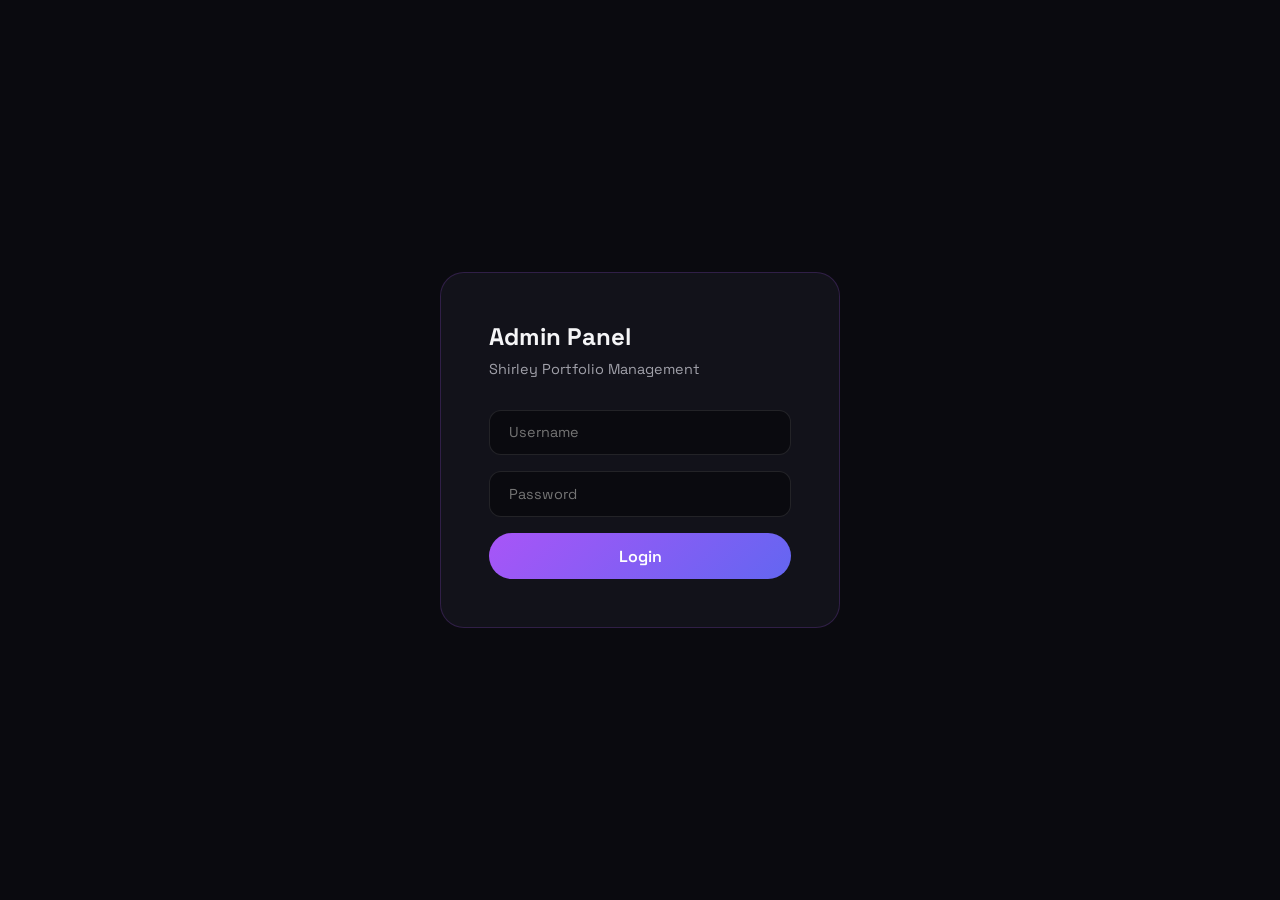
<file: admin.html>
<!DOCTYPE html>
<html lang="en">
<head>
  <meta charset="UTF-8">
  <meta name="viewport" content="width=device-width, initial-scale=1.0">
  <title>Admin Panel — Shirley Portfolio</title>
  <link href="https://fonts.googleapis.com/css2?family=Space+Grotesk:wght@400;500;600;700&display=swap" rel="stylesheet">
  <style>
    * { margin: 0; padding: 0; box-sizing: border-box; }
    body { font-family: 'Space Grotesk', sans-serif; background: #0a0a0f; color: #f5f5f7; min-height: 100vh; }

    /* Login */
    .login-screen { display: flex; align-items: center; justify-content: center; min-height: 100vh; }
    .login-box { background: #12121a; padding: 3rem; border-radius: 1.5rem; border: 1px solid rgba(168,85,247,0.2); width: 100%; max-width: 400px; }
    .login-box h1 { font-size: 1.5rem; margin-bottom: 0.5rem; }
    .login-box p { color: #a1a1aa; font-size: 0.9rem; margin-bottom: 2rem; }
    .login-box input { width: 100%; padding: 0.8rem 1.2rem; background: #0a0a0f; border: 1px solid rgba(255,255,255,0.1); border-radius: 0.75rem; color: #f5f5f7; font-family: inherit; font-size: 0.9rem; margin-bottom: 1rem; outline: none; }
    .login-box input:focus { border-color: #a855f7; }
    .login-box button { width: 100%; padding: 0.8rem; background: linear-gradient(135deg, #a855f7, #6366f1); color: white; border: none; border-radius: 100px; font-family: inherit; font-size: 1rem; font-weight: 600; cursor: pointer; }
    .login-error { color: #f5576c; font-size: 0.85rem; margin-top: 0.5rem; display: none; }

    /* Dashboard */
    .dashboard { display: none; }
    .sidebar { position: fixed; top: 0; left: 0; bottom: 0; width: 240px; background: #12121a; border-right: 1px solid rgba(255,255,255,0.05); padding: 2rem 0; overflow-y: auto; }
    .sidebar-logo { font-size: 1.5rem; font-weight: 700; padding: 0 1.5rem; margin-bottom: 2rem; color: #a855f7; }
    .sidebar a { display: block; padding: 0.75rem 1.5rem; color: #a1a1aa; text-decoration: none; font-size: 0.9rem; transition: 0.2s; border-left: 3px solid transparent; }
    .sidebar a:hover, .sidebar a.active { color: #f5f5f7; background: rgba(168,85,247,0.05); border-left-color: #a855f7; }
    .sidebar .logout { position: absolute; bottom: 2rem; left: 0; right: 0; padding: 0.75rem 1.5rem; color: #f5576c; }

    .main { margin-left: 240px; padding: 2rem 3rem; }
    .main h2 { font-size: 1.8rem; margin-bottom: 0.5rem; }
    .main .subtitle { color: #a1a1aa; margin-bottom: 2rem; font-size: 0.9rem; }

    /* Cards & Forms */
    .card { background: #12121a; border: 1px solid rgba(255,255,255,0.05); border-radius: 1rem; padding: 1.5rem; margin-bottom: 1rem; }
    .card-header { display: flex; justify-content: space-between; align-items: center; margin-bottom: 1rem; }
    .card-header h3 { font-size: 1rem; }
    .card-actions { display: flex; gap: 0.5rem; }
    .card-actions button { padding: 0.4rem 0.8rem; border: none; border-radius: 0.5rem; font-family: inherit; font-size: 0.8rem; cursor: pointer; }
    .btn-edit { background: rgba(168,85,247,0.15); color: #a855f7; }
    .btn-delete { background: rgba(245,87,108,0.15); color: #f5576c; }
    .btn-save { background: linear-gradient(135deg, #a855f7, #6366f1); color: white; padding: 0.6rem 1.5rem; border: none; border-radius: 100px; font-family: inherit; font-size: 0.9rem; cursor: pointer; margin-top: 1rem; }
    .btn-add { background: rgba(168,85,247,0.1); border: 1px dashed rgba(168,85,247,0.4); color: #a855f7; padding: 1rem; border-radius: 1rem; width: 100%; font-family: inherit; font-size: 0.9rem; cursor: pointer; margin-bottom: 1rem; }

    .form-group { margin-bottom: 1rem; }
    .form-group label { display: block; font-size: 0.8rem; color: #a1a1aa; margin-bottom: 0.4rem; text-transform: uppercase; letter-spacing: 0.05em; }
    .form-group input, .form-group textarea, .form-group select { width: 100%; padding: 0.7rem 1rem; background: #0a0a0f; border: 1px solid rgba(255,255,255,0.08); border-radius: 0.75rem; color: #f5f5f7; font-family: inherit; font-size: 0.9rem; outline: none; }
    .form-group input:focus, .form-group textarea:focus { border-color: #a855f7; }
    .form-group textarea { resize: vertical; min-height: 80px; }
    .form-row { display: grid; grid-template-columns: 1fr 1fr; gap: 1rem; }

    .toast { position: fixed; bottom: 2rem; right: 2rem; background: #a855f7; color: white; padding: 1rem 1.5rem; border-radius: 0.75rem; font-size: 0.9rem; display: none; z-index: 999; animation: fadeIn 0.3s; }
    @keyframes fadeIn { from { opacity: 0; transform: translateY(10px); } to { opacity: 1; transform: translateY(0); } }

    .section-panel { display: none; }
    .section-panel.active { display: block; }

    @media (max-width: 768px) {
      .sidebar { width: 100%; position: relative; border-right: none; border-bottom: 1px solid rgba(255,255,255,0.05); padding: 1rem; display: flex; gap: 0.5rem; overflow-x: auto; }
      .sidebar a { white-space: nowrap; border-left: none; border-bottom: 2px solid transparent; padding: 0.5rem 1rem; }
      .sidebar a.active { border-bottom-color: #a855f7; }
      .sidebar-logo { display: none; }
      .sidebar .logout { position: static; }
      .main { margin-left: 0; padding: 1.5rem; }
      .form-row { grid-template-columns: 1fr; }
    }
  </style>
</head>
<body>
  <!-- Login Screen -->
  <div class="login-screen" id="loginScreen">
    <div class="login-box">
      <h1>Admin Panel</h1>
      <p>Shirley Portfolio Management</p>
      <input type="text" id="loginUser" placeholder="Username">
      <input type="password" id="loginPass" placeholder="Password">
      <button onclick="login()">Login</button>
      <p class="login-error" id="loginError">Invalid credentials</p>
    </div>
  </div>

  <!-- Dashboard -->
  <div class="dashboard" id="dashboard">
    <nav class="sidebar">
      <div class="sidebar-logo">S. Admin</div>
      <a href="#" data-section="hero" class="active">Hero</a>
      <a href="#" data-section="stats">Stats</a>
      <a href="#" data-section="method">Method</a>
      <a href="#" data-section="speaking">Speaking</a>
      <a href="#" data-section="testimonials">Testimonials</a>
      <a href="#" data-section="certifications">Certifications</a>
      <a href="#" data-section="gallery">Gallery</a>
      <a href="#" data-section="industries">Industries</a>
      <a href="#" data-section="blog">Blog</a>
      <a href="#" data-section="leads">Leads</a>
      <a href="#" data-section="contact">Contact</a>
      <a href="#" data-section="settings">Settings</a>
      <a href="#" class="logout" onclick="logout()">← Logout</a>
    </nav>

    <div class="main">
      <!-- Hero Section -->
      <div class="section-panel active" id="panel-hero">
        <h2>Hero Section</h2>
        <p class="subtitle">Main landing area content</p>
        <div class="card">
          <div class="form-row">
            <div class="form-group"><label>Badge 1</label><input id="hero-badge_1"></div>
            <div class="form-group"><label>Badge 2</label><input id="hero-badge_2"></div>
          </div>
          <div class="form-group"><label>Tagline</label><input id="hero-tagline"></div>
          <div class="form-row">
            <div class="form-group"><label>Title Line 1</label><input id="hero-title_line_1"></div>
            <div class="form-group"><label>Title Line 2 (gradient)</label><input id="hero-title_line_2"></div>
          </div>
          <div class="form-group"><label>Description</label><textarea id="hero-description" rows="4"></textarea></div>
          <div class="form-row">
            <div class="form-group"><label>CTA Button Text</label><input id="hero-cta_text"></div>
            <div class="form-group"><label>Secondary CTA Text</label><input id="hero-cta_secondary_text"></div>
          </div>
          <button class="btn-save" onclick="saveHero()">Save Changes</button>
        </div>
      </div>

      <!-- Stats Section -->
      <div class="section-panel" id="panel-stats">
        <h2>Stats</h2>
        <p class="subtitle">Numbers that impress</p>
        <button class="btn-add" onclick="addStat()">+ Add Stat</button>
        <div id="stats-list"></div>
      </div>

      <!-- Method Section -->
      <div class="section-panel" id="panel-method">
        <h2>The Shirley Method</h2>
        <p class="subtitle">Your 4-step process</p>
        <button class="btn-add" onclick="addMethod()">+ Add Step</button>
        <div id="method-list"></div>
      </div>

      <!-- Speaking Section -->
      <div class="section-panel" id="panel-speaking">
        <h2>Speaking Events</h2>
        <p class="subtitle">Talks and appearances</p>
        <button class="btn-add" onclick="addSpeaking()">+ Add Event</button>
        <div id="speaking-list"></div>
      </div>

      <!-- Testimonials Section -->
      <div class="section-panel" id="panel-testimonials">
        <h2>Testimonials</h2>
        <p class="subtitle">Client feedback</p>
        <button class="btn-add" onclick="addTestimonial()">+ Add Testimonial</button>
        <div id="testimonials-list"></div>
      </div>

      <!-- Certifications Section -->
      <div class="section-panel" id="panel-certifications">
        <h2>Certifications</h2>
        <p class="subtitle">Credentials and badges</p>
        <button class="btn-add" onclick="addCert()">+ Add Certification</button>
        <div id="certifications-list"></div>
      </div>

      <!-- Gallery Section -->
      <div class="section-panel" id="panel-gallery">
        <h2>Gallery</h2>
        <p class="subtitle">Event photos and visuals</p>
        <button class="btn-add" onclick="addGallery()">+ Add Gallery Item</button>
        <div id="gallery-list"></div>
      </div>

      <!-- Industries Section -->
      <div class="section-panel" id="panel-industries">
        <h2>Industries</h2>
        <p class="subtitle">Sectors you serve</p>
        <button class="btn-add" onclick="addIndustry()">+ Add Industry</button>
        <div id="industries-list"></div>
      </div>

      <!-- Contact Section -->
      <div class="section-panel" id="panel-contact">
        <h2>Contact Info</h2>
        <p class="subtitle">How people reach you</p>
        <div class="card">
          <div class="form-group"><label>Email</label><input id="contact-email"></div>
          <div class="form-group"><label>Phone</label><input id="contact-phone"></div>
          <div class="form-group"><label>LinkedIn URL</label><input id="contact-linkedin_url"></div>
          <div class="form-group"><label>WhatsApp Number (without +)</label><input id="contact-whatsapp_number"></div>
          <button class="btn-save" onclick="saveContact()">Save Changes</button>
        </div>
      </div>

      <!-- Blog Section -->
      <div class="section-panel" id="panel-blog">
        <h2>Blog Posts</h2>
        <p class="subtitle">Write and publish articles for SEO</p>
        <button class="btn-add" onclick="addBlogPost()">+ New Post</button>
        <div id="blog-list"></div>
      </div>

      <!-- Leads Section -->
      <div class="section-panel" id="panel-leads">
        <h2>Leads Dashboard</h2>
        <p class="subtitle">Form submissions from your website</p>
        <div style="display:flex;gap:1rem;margin-bottom:2rem;flex-wrap:wrap;">
          <div class="card" style="flex:1;min-width:150px;text-align:center;">
            <div style="font-size:2rem;font-weight:800;color:#a855f7;" id="leads-total">0</div>
            <div style="font-size:0.8rem;color:#a1a1aa;">Total Leads</div>
          </div>
          <div class="card" style="flex:1;min-width:150px;text-align:center;">
            <div style="font-size:2rem;font-weight:800;color:#25D366;" id="leads-new">0</div>
            <div style="font-size:0.8rem;color:#a1a1aa;">New</div>
          </div>
          <div class="card" style="flex:1;min-width:150px;text-align:center;">
            <div style="font-size:2rem;font-weight:800;color:#f5af19;" id="leads-contacted">0</div>
            <div style="font-size:0.8rem;color:#a1a1aa;">Contacted</div>
          </div>
        </div>
        <div id="leads-list"></div>
      </div>

      <!-- Settings Section -->
      <div class="section-panel" id="panel-settings">
        <h2>Site Settings</h2>
        <p class="subtitle">Integrations and configuration</p>
        <div class="card">
          <div class="form-group">
            <label>Calendly URL (embed link)</label>
            <input id="settings-calendly_url" placeholder="https://calendly.com/your-name/30min">
          </div>
          <div class="form-group">
            <label>Google Analytics Measurement ID</label>
            <input id="settings-ga_id" placeholder="G-XXXXXXXXXX">
          </div>
          <div class="form-group">
            <label>Upload Profile Image</label>
            <input type="file" id="profile-upload" accept="image/*" style="padding:0.5rem;">
            <p style="font-size:0.75rem;color:#a1a1aa;margin-top:0.5rem;">Replaces the hero profile photo</p>
          </div>
          <button class="btn-save" onclick="saveSettings()">Save Settings</button>
        </div>
        <div class="card" style="margin-top:1rem;">
          <h3 style="margin-bottom:1rem;">Upload Gallery Image</h3>
          <div class="form-group">
            <label>Choose Image</label>
            <input type="file" id="gallery-upload" accept="image/*" style="padding:0.5rem;">
          </div>
          <button class="btn-save" onclick="uploadGalleryImage()">Upload & Get URL</button>
          <p id="gallery-upload-url" style="font-size:0.85rem;color:#25D366;margin-top:0.75rem;word-break:break-all;"></p>
        </div>
      </div>
    </div>
  </div>

  <div class="toast" id="toast"></div>

  <script src="assets/js/config.js"></script>
  <script>
    const headers = { 'apikey': SUPABASE_KEY, 'Authorization': `Bearer ${SUPABASE_KEY}`, 'Content-Type': 'application/json', 'Prefer': 'return=representation' };

    async function api(table, method = 'GET', body = null, query = '') {
      const url = `${SUPABASE_URL}/rest/v1/${table}${query}`;
      assertSupabaseURL(url);
      const opts = { method, headers };
      if (body) opts.body = JSON.stringify(body);
      const res = await fetch(url, opts);
      return res.json();
    }

    function toast(msg) {
      const t = document.getElementById('toast');
      t.textContent = msg;
      t.style.display = 'block';
      setTimeout(() => t.style.display = 'none', 3000);
    }

    // Auth
    async function login() {
      const user = document.getElementById('loginUser').value.trim();
      const pass = document.getElementById('loginPass').value;
      if (!user || !pass) {
        document.getElementById('loginError').style.display = 'block';
        return;
      }
      // Send credentials in POST body, not URL query string
      const res = await fetch(`${SUPABASE_URL}/rest/v1/rpc/verify_admin`, {
        method: 'POST',
        headers: { 'apikey': SUPABASE_KEY, 'Content-Type': 'application/json' },
        body: JSON.stringify({ p_username: user, p_password: pass })
      });
      const data = await res.json();
      if (data === true) {
        sessionStorage.setItem('admin', 'true');
        showDashboard();
      } else {
        document.getElementById('loginError').style.display = 'block';
      }
    }

    function logout() {
      sessionStorage.removeItem('admin');
      location.reload();
    }

    function showDashboard() {
      document.getElementById('loginScreen').style.display = 'none';
      document.getElementById('dashboard').style.display = 'flex';
      loadAll();
    }

    if (sessionStorage.getItem('admin')) showDashboard();

    // Navigation
    document.querySelectorAll('.sidebar a[data-section]').forEach(a => {
      a.addEventListener('click', (e) => {
        e.preventDefault();
        document.querySelectorAll('.sidebar a').forEach(x => x.classList.remove('active'));
        a.classList.add('active');
        document.querySelectorAll('.section-panel').forEach(p => p.classList.remove('active'));
        document.getElementById(`panel-${a.dataset.section}`).classList.add('active');
      });
    });



    // HERO
    async function loadHero() {
      const data = await api('hero');
      if (data[0]) {
        Object.keys(data[0]).forEach(k => {
          const el = document.getElementById(`hero-${k}`);
          if (el) el.value = data[0][k] || '';
        });
      }
    }
    async function saveHero() {
      const data = await api('hero');
      const id = data[0]?.id;
      const body = {};
      ['badge_1','badge_2','tagline','title_line_1','title_line_2','description','cta_text','cta_secondary_text'].forEach(k => {
        body[k] = document.getElementById(`hero-${k}`).value;
      });
      await api('hero', 'PATCH', body, `?id=eq.${id}`);
      toast('Hero saved!');
    }

    // CONTACT
    async function loadContact() {
      const data = await api('contact_info');
      if (data[0]) {
        ['email','phone','linkedin_url','whatsapp_number'].forEach(k => {
          const el = document.getElementById(`contact-${k}`);
          if (el) el.value = data[0][k] || '';
        });
      }
    }
    async function saveContact() {
      const data = await api('contact_info');
      const id = data[0]?.id;
      const body = {};
      ['email','phone','linkedin_url','whatsapp_number'].forEach(k => {
        body[k] = document.getElementById(`contact-${k}`).value;
      });
      await api('contact_info', 'PATCH', body, `?id=eq.${id}`);
      toast('Contact saved!');
    }

    // GENERIC LIST CRUD
    function renderList(containerId, items, fields, table) {
      const container = document.getElementById(containerId);
      container.innerHTML = items.sort((a,b) => a.sort_order - b.sort_order).map(item => `
        <div class="card" id="card-${item.id}">
          <div class="card-header">
            <h3>${item[fields[0].key] || 'Item'}</h3>
            <div class="card-actions">
              <button class="btn-edit" onclick="toggleEdit('${item.id}', '${table}', ${JSON.stringify(fields).replace(/"/g, '&quot;')})">Edit</button>
              <button class="btn-delete" onclick="deleteItem('${table}', '${item.id}', '${containerId}')">Delete</button>
            </div>
          </div>
          <div id="edit-${item.id}" style="display:none">
            ${fields.map(f => `
              <div class="form-group">
                <label>${f.label}</label>
                ${f.type === 'textarea' ? `<textarea id="field-${item.id}-${f.key}">${item[f.key] || ''}</textarea>` : `<input id="field-${item.id}-${f.key}" value="${(item[f.key] || '').toString().replace(/"/g, '&quot;')}">`}
              </div>
            `).join('')}
            <button class="btn-save" onclick="saveItem('${table}', '${item.id}', ${JSON.stringify(fields).replace(/"/g, '&quot;')}, '${containerId}')">Save</button>
          </div>
        </div>
      `).join('');
    }

    function toggleEdit(id) {
      const el = document.getElementById(`edit-${id}`);
      el.style.display = el.style.display === 'none' ? 'block' : 'none';
    }

    async function saveItem(table, id, fields, containerId) {
      const body = {};
      fields.forEach(f => {
        const val = document.getElementById(`field-${id}-${f.key}`).value;
        body[f.key] = f.type === 'number' ? parseInt(val) : val;
      });
      await api(table, 'PATCH', body, `?id=eq.${id}`);
      toast('Saved!');
      reloadSection(table, containerId, fields);
    }

    async function deleteItem(table, id, containerId) {
      if (!confirm('Delete this item?')) return;
      const delUrl = `${SUPABASE_URL}/rest/v1/${table}?id=eq.${id}`;
      assertSupabaseURL(delUrl);
      await fetch(delUrl, { method: 'DELETE', headers });
      document.getElementById(`card-${id}`)?.remove();
      toast('Deleted!');
    }

    async function addItem(table, defaults, containerId, fields) {
      await api(table, 'POST', defaults);
      toast('Added!');
      reloadSection(table, containerId, fields);
    }

    async function reloadSection(table, containerId, fields) {
      const data = await api(table, 'GET', null, '?order=sort_order');
      renderList(containerId, data, fields, table);
    }

    // STATS
    const statFields = [{key:'number',label:'Number',type:'number'},{key:'suffix',label:'Suffix (+, ×, etc)'},{key:'label',label:'Label'},{key:'sort_order',label:'Order',type:'number'}];
    async function loadStats() { const d = await api('stats','GET',null,'?order=sort_order'); renderList('stats-list', d, statFields, 'stats'); }
    function addStat() { addItem('stats', {number:0,suffix:'+',label:'New Stat',sort_order:99}, 'stats-list', statFields); }

    // METHOD
    const methodFields = [{key:'title',label:'Title'},{key:'description',label:'Description',type:'textarea'},{key:'sort_order',label:'Order',type:'number'}];
    async function loadMethod() { const d = await api('method_steps','GET',null,'?order=sort_order'); renderList('method-list', d, methodFields, 'method_steps'); }
    function addMethod() { addItem('method_steps', {title:'New Step',description:'Description here',sort_order:99}, 'method-list', methodFields); }

    // SPEAKING
    const speakingFields = [{key:'badge',label:'Badge (e.g. Chief Guest)'},{key:'title',label:'Event Title'},{key:'description',label:'Description',type:'textarea'},{key:'sort_order',label:'Order',type:'number'}];
    async function loadSpeaking() { const d = await api('speaking','GET',null,'?order=sort_order'); renderList('speaking-list', d, speakingFields, 'speaking'); }
    function addSpeaking() { addItem('speaking', {badge:'Speaker',title:'New Event',description:'Details',sort_order:99}, 'speaking-list', speakingFields); }

    // TESTIMONIALS
    const testimonialFields = [{key:'author_name',label:'Name'},{key:'author_role',label:'Role'},{key:'quote',label:'Quote',type:'textarea'},{key:'rating',label:'Rating (1-5)',type:'number'},{key:'sort_order',label:'Order',type:'number'}];
    async function loadTestimonials() { const d = await api('testimonials','GET',null,'?order=sort_order'); renderList('testimonials-list', d, testimonialFields, 'testimonials'); }
    function addTestimonial() { addItem('testimonials', {author_name:'Name',author_role:'Role',quote:'Quote here',rating:5,sort_order:99}, 'testimonials-list', testimonialFields); }

    // CERTIFICATIONS
    const certFields = [{key:'name',label:'Certification Name'},{key:'sort_order',label:'Order',type:'number'}];
    async function loadCerts() { const d = await api('certifications','GET',null,'?order=sort_order'); renderList('certifications-list', d, certFields, 'certifications'); }
    function addCert() { addItem('certifications', {name:'New Certification',sort_order:99}, 'certifications-list', certFields); }

    // GALLERY
    const galleryFields = [{key:'title',label:'Title'},{key:'gradient',label:'Gradient CSS'},{key:'image_url',label:'Image URL (optional)'},{key:'grid_class',label:'Grid Class (tall/wide/empty)'},{key:'sort_order',label:'Order',type:'number'}];
    async function loadGallery() { const d = await api('gallery','GET',null,'?order=sort_order'); renderList('gallery-list', d, galleryFields, 'gallery'); }
    function addGallery() { addItem('gallery', {title:'New Item',gradient:'linear-gradient(135deg, #667eea, #764ba2)',grid_class:'',sort_order:99}, 'gallery-list', galleryFields); }

    // INDUSTRIES
    const industryFields = [{key:'name',label:'Industry Name'},{key:'sort_order',label:'Order',type:'number'}];
    async function loadIndustries() { const d = await api('industries','GET',null,'?order=sort_order'); renderList('industries-list', d, industryFields, 'industries'); }
    function addIndustry() { addItem('industries', {name:'New Industry',sort_order:99}, 'industries-list', industryFields); }

    // BLOG
    async function loadBlog() {
      const posts = await api('blog_posts', 'GET', null, '?order=created_at.desc');
      const container = document.getElementById('blog-list');
      container.innerHTML = posts.map(post => `
        <div class="card" id="card-${post.id}">
          <div class="card-header">
            <h3>${post.title} ${post.published ? '<span style="color:#25D366;font-size:0.75rem;">● Published</span>' : '<span style="color:#f5af19;font-size:0.75rem;">● Draft</span>'}</h3>
            <div class="card-actions">
              <button class="btn-edit" onclick="toggleEdit('${post.id}')">Edit</button>
              <button class="btn-delete" onclick="deleteBlogPost('${post.id}')">Delete</button>
            </div>
          </div>
          <div id="edit-${post.id}" style="display:none">
            <div class="form-group"><label>Title</label><input id="field-${post.id}-title" value="${(post.title||'').replace(/"/g,'&quot;')}"></div>
            <div class="form-group"><label>Slug (URL-friendly)</label><input id="field-${post.id}-slug" value="${post.slug||''}"></div>
            <div class="form-group"><label>Excerpt</label><input id="field-${post.id}-excerpt" value="${(post.excerpt||'').replace(/"/g,'&quot;')}"></div>
            <div class="form-group"><label>Content (HTML)</label><textarea id="field-${post.id}-content" rows="10">${post.content||''}</textarea></div>
            <div class="form-row">
              <div class="form-group"><label>Cover Gradient</label><input id="field-${post.id}-cover_gradient" value="${post.cover_gradient||''}"></div>
              <div class="form-group"><label>Cover Image URL</label><input id="field-${post.id}-cover_image" value="${post.cover_image||''}"></div>
            </div>
            <div class="form-group"><label>Published</label><select id="field-${post.id}-published"><option value="true" ${post.published?'selected':''}>Yes</option><option value="false" ${!post.published?'selected':''}>No</option></select></div>
            <button class="btn-save" onclick="saveBlogPost('${post.id}')">Save Post</button>
          </div>
        </div>
      `).join('') || '<p style="color:#a1a1aa;">No posts yet.</p>';
    }

    async function addBlogPost() {
      const slug = 'new-post-' + Date.now();
      await api('blog_posts', 'POST', { title: 'New Post', slug, excerpt: '', content: '<p>Write your content here...</p>', published: false });
      toast('Post created!');
      loadBlog();
    }

    async function saveBlogPost(id) {
      const body = {
        title: document.getElementById(`field-${id}-title`).value,
        slug: document.getElementById(`field-${id}-slug`).value,
        excerpt: document.getElementById(`field-${id}-excerpt`).value,
        content: document.getElementById(`field-${id}-content`).value,
        cover_gradient: document.getElementById(`field-${id}-cover_gradient`).value,
        cover_image: document.getElementById(`field-${id}-cover_image`).value,
        published: document.getElementById(`field-${id}-published`).value === 'true',
        updated_at: new Date().toISOString()
      };
      await api('blog_posts', 'PATCH', body, `?id=eq.${id}`);
      toast('Post saved!');
      loadBlog();
    }

    async function deleteBlogPost(id) {
      if (!confirm('Delete this post?')) return;
      const delUrl = `${SUPABASE_URL}/rest/v1/blog_posts?id=eq.${id}`;
      assertSupabaseURL(delUrl);
      await fetch(delUrl, { method: 'DELETE', headers });
      toast('Deleted!');
      loadBlog();
    }

    // LEADS
    async function loadLeads() {
      const leads = await api('leads', 'GET', null, '?order=created_at.desc');
      document.getElementById('leads-total').textContent = leads.length;
      document.getElementById('leads-new').textContent = leads.filter(l => l.status === 'new').length;
      document.getElementById('leads-contacted').textContent = leads.filter(l => l.status === 'contacted').length;

      const container = document.getElementById('leads-list');
      container.innerHTML = leads.map(lead => {
        const date = new Date(lead.created_at).toLocaleDateString('en-IN', { day: 'numeric', month: 'short', hour: '2-digit', minute: '2-digit' });
        const statusColor = lead.status === 'new' ? '#25D366' : lead.status === 'contacted' ? '#f5af19' : '#a1a1aa';
        return `
          <div class="card">
            <div class="card-header">
              <h3>${lead.name} <span style="color:${statusColor};font-size:0.75rem;">● ${lead.status}</span></h3>
              <div class="card-actions">
                <button class="btn-edit" onclick="updateLeadStatus('${lead.id}','contacted')">Mark Contacted</button>
                <button class="btn-delete" onclick="updateLeadStatus('${lead.id}','closed')">Close</button>
              </div>
            </div>
            <p style="color:#a1a1aa;font-size:0.85rem;margin-bottom:0.5rem;">${lead.email} · ${date}</p>
            <p style="font-size:0.9rem;">${lead.message || 'No message'}</p>
          </div>
        `;
      }).join('') || '<p style="color:#a1a1aa;">No leads yet. They\'ll appear here when someone submits the contact form.</p>';
    }

    async function updateLeadStatus(id, status) {
      await api('leads', 'PATCH', { status }, `?id=eq.${id}`);
      toast(`Lead marked as ${status}`);
      loadLeads();
    }

    // SETTINGS
    async function loadSettings() {
      const data = await api('site_settings');
      if (data[0]) {
        document.getElementById('settings-calendly_url').value = data[0].calendly_url || '';
        document.getElementById('settings-ga_id').value = data[0].google_analytics_id || '';
      }
    }

    async function saveSettings() {
      const data = await api('site_settings');
      const id = data[0]?.id;
      const body = {
        calendly_url: document.getElementById('settings-calendly_url').value,
        google_analytics_id: document.getElementById('settings-ga_id').value
      };
      await api('site_settings', 'PATCH', body, `?id=eq.${id}`);

      // Upload profile image if selected
      const fileInput = document.getElementById('profile-upload');
      if (fileInput.files[0]) {
        await uploadImage(fileInput.files[0], 'profile.png');
      }
      toast('Settings saved!');
    }

    // IMAGE UPLOAD
    async function uploadImage(file, filename) {
      const path = `uploads/${filename}`;
      const storageUrl = `${SUPABASE_URL}/storage/v1/object/images/${path}`;
      assertSupabaseURL(storageUrl);
      await fetch(storageUrl, {
        method: 'POST',
        headers: { 'apikey': SUPABASE_KEY, 'Authorization': `Bearer ${SUPABASE_KEY}`, 'Content-Type': file.type, 'x-upsert': 'true' },
        body: file
      });
      return `${SUPABASE_URL}/storage/v1/object/public/images/${path}`;
    }

    async function uploadGalleryImage() {
      const fileInput = document.getElementById('gallery-upload');
      if (!fileInput.files[0]) { toast('Select a file first'); return; }
      const file = fileInput.files[0];
      const filename = `gallery-${Date.now()}.${file.name.split('.').pop()}`;
      const url = await uploadImage(file, filename);
      document.getElementById('gallery-upload-url').textContent = `✓ Uploaded! URL: ${url}`;
      toast('Image uploaded! Copy the URL and paste it in Gallery → Image URL');
    }

    // Update loadAll
    async function loadAll() {
      loadHero(); loadStats(); loadMethod(); loadSpeaking();
      loadTestimonials(); loadCerts(); loadGallery(); loadIndustries();
      loadContact(); loadBlog(); loadLeads(); loadSettings();
    }
  </script>
</body>
</html>
</file>
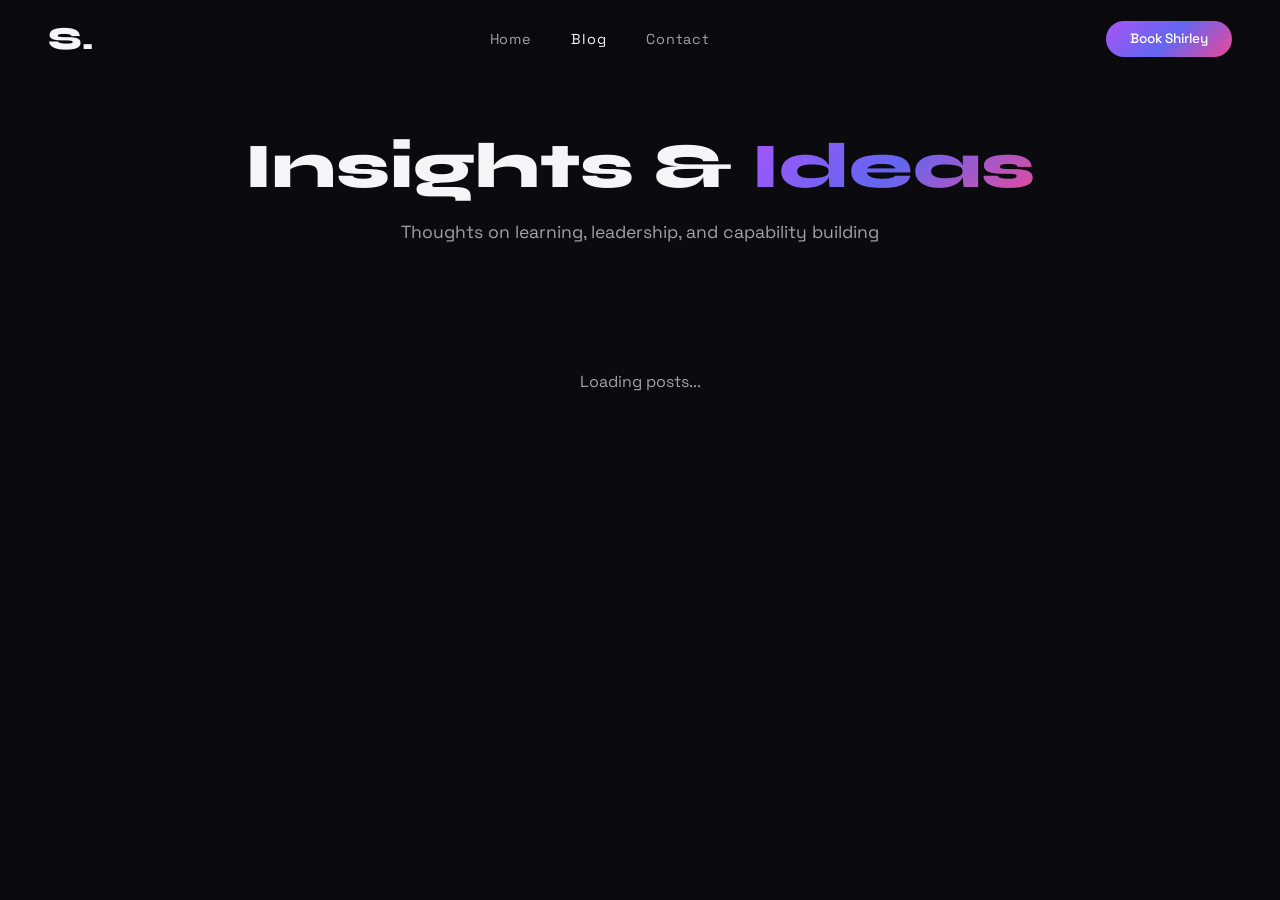
<file: blog.html>
<!DOCTYPE html>
<html lang="en">
<head>
  <meta charset="UTF-8">
  <meta name="viewport" content="width=device-width, initial-scale=1.0">
  <title>Blog — Shirley Deena</title>
  <link rel="stylesheet" href="assets/css/style.css">
  <link rel="preconnect" href="https://fonts.googleapis.com">
  <link rel="preconnect" href="https://fonts.gstatic.com" crossorigin>
  <link href="https://fonts.googleapis.com/css2?family=Space+Grotesk:wght@300;400;500;600;700&family=Syne:wght@400;500;600;700;800&display=swap" rel="stylesheet">
  <style>
    .blog-hero { padding: 8rem 2rem 4rem; text-align: center; }
    .blog-hero h1 { font-family: var(--font-display); font-size: clamp(2.5rem, 5vw, 4rem); font-weight: 800; margin-bottom: 1rem; }
    .blog-hero p { color: var(--text-secondary); font-size: 1.1rem; }
    .blog-grid { display: grid; grid-template-columns: repeat(auto-fit, minmax(340px, 1fr)); gap: 2rem; padding: 0 2rem 6rem; max-width: 1200px; margin: 0 auto; }
    .blog-card { background: var(--bg-secondary); border: 1px solid rgba(255,255,255,0.05); border-radius: var(--radius); overflow: hidden; transition: transform 0.3s, border-color 0.3s; text-decoration: none; color: inherit; }
    .blog-card:hover { transform: translateY(-5px); border-color: rgba(168,85,247,0.3); }
    .blog-card-cover { height: 180px; display: flex; align-items: flex-end; padding: 1.5rem; }
    .blog-card-body { padding: 1.5rem; }
    .blog-card-body h2 { font-family: var(--font-display); font-size: 1.3rem; font-weight: 600; margin-bottom: 0.75rem; line-height: 1.3; }
    .blog-card-body p { color: var(--text-secondary); font-size: 0.9rem; line-height: 1.6; margin-bottom: 1rem; }
    .blog-card-date { color: var(--accent); font-size: 0.8rem; }
    .blog-empty { text-align: center; padding: 4rem 2rem; color: var(--text-secondary); }
    .back-link { display: inline-block; margin-bottom: 2rem; color: var(--accent); text-decoration: none; font-size: 0.9rem; }
  </style>
</head>
<body style="cursor:auto;">
  <nav class="nav">
    <a href="index.html" class="nav-logo">S.</a>
    <div class="nav-links">
      <a href="index.html">Home</a>
      <a href="blog.html" style="color:var(--text-primary)">Blog</a>
      <a href="index.html#contact">Contact</a>
    </div>
    <a href="index.html#contact" class="nav-cta">Book Shirley</a>
  </nav>

  <section class="blog-hero">
    <h1>Insights & <span class="gradient-text">Ideas</span></h1>
    <p>Thoughts on learning, leadership, and capability building</p>
  </section>

  <div class="blog-grid" id="blogGrid">
    <div class="blog-empty">Loading posts...</div>
  </div>

  <script>
    const SUPABASE_URL = 'https://wrfbvekawdsfqtyrynad.supabase.co';
    const SUPABASE_KEY = 'eyJhbGciOiJIUzI1NiIsInR5cCI6IkpXVCJ9.eyJpc3MiOiJzdXBhYmFzZSIsInJlZiI6IndyZmJ2ZWthd2RzZnF0eXJ5bmFkIiwicm9sZSI6ImFub24iLCJpYXQiOjE3ODM3OTA3NjEsImV4cCI6MjA5OTM2Njc2MX0.D3pPMsBBb53g7z_n88g4ZHFuny6jgtJWpkXPDa0lji4';

    async function loadPosts() {
      const res = await fetch(`${SUPABASE_URL}/rest/v1/blog_posts?published=eq.true&order=created_at.desc`, {
        headers: { 'apikey': SUPABASE_KEY }
      });
      const posts = await res.json();
      const grid = document.getElementById('blogGrid');

      if (!posts.length) {
        grid.innerHTML = '<div class="blog-empty">No posts yet. Check back soon!</div>';
        return;
      }

      grid.innerHTML = posts.map(post => {
        const bg = post.cover_image ? `background:url('${post.cover_image}') center/cover` : `background:${post.cover_gradient}`;
        const date = new Date(post.created_at).toLocaleDateString('en-IN', { day: 'numeric', month: 'short', year: 'numeric' });
        return `
          <a href="post.html?slug=${post.slug}" class="blog-card">
            <div class="blog-card-cover" style="${bg}"></div>
            <div class="blog-card-body">
              <h2>${post.title}</h2>
              <p>${post.excerpt || ''}</p>
              <span class="blog-card-date">${date}</span>
            </div>
          </a>
        `;
      }).join('');
    }
    loadPosts();
  </script>
</body>
</html>
</file>
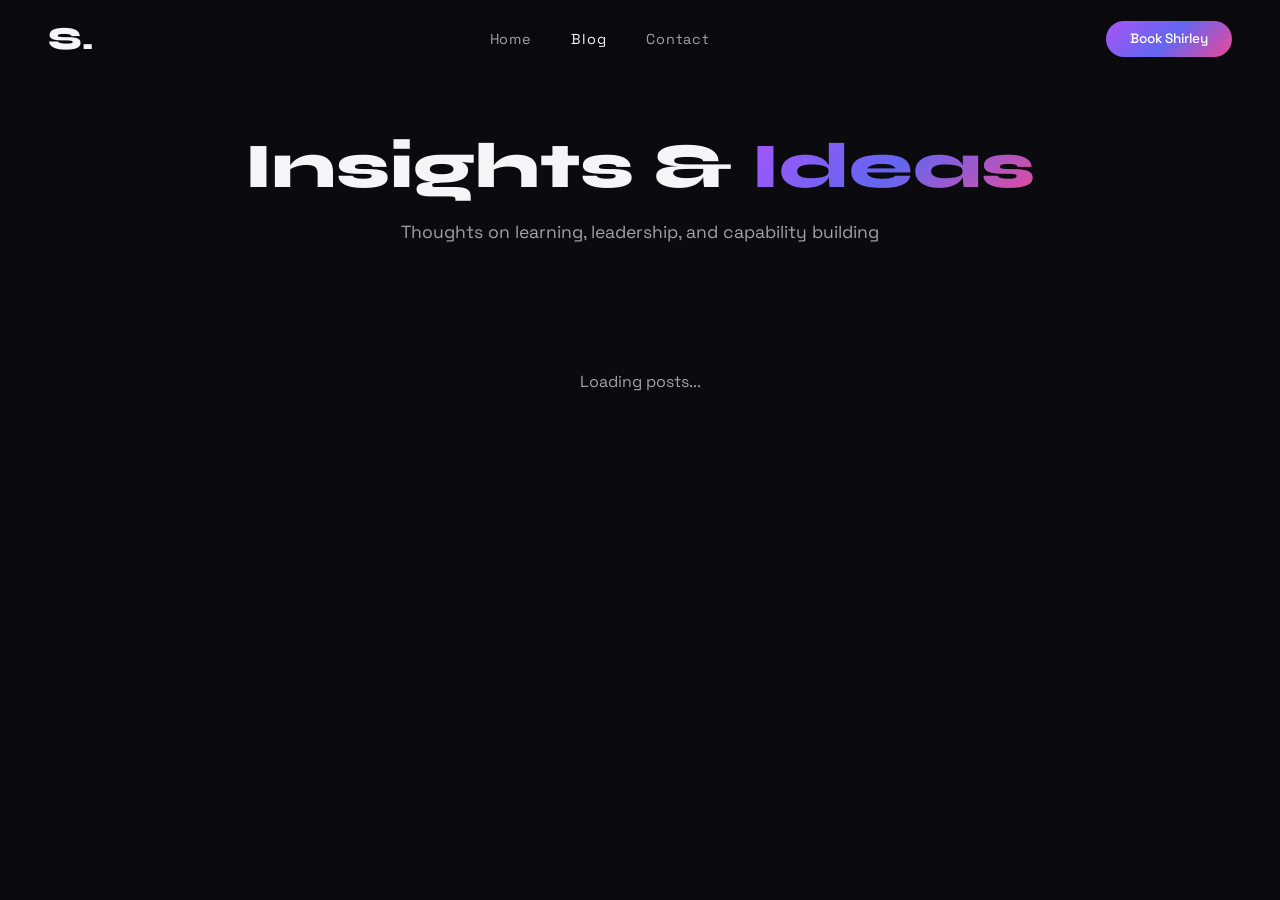
<file: post.html>
<!DOCTYPE html>
<html lang="en">
<head>
  <meta charset="UTF-8">
  <meta name="viewport" content="width=device-width, initial-scale=1.0">
  <title>Blog Post — Shirley Deena</title>
  <link rel="stylesheet" href="assets/css/style.css">
  <link rel="preconnect" href="https://fonts.googleapis.com">
  <link rel="preconnect" href="https://fonts.gstatic.com" crossorigin>
  <link href="https://fonts.googleapis.com/css2?family=Space+Grotesk:wght@300;400;500;600;700&family=Syne:wght@400;500;600;700;800&display=swap" rel="stylesheet">
  <style>
    .post-wrapper { max-width: 760px; margin: 0 auto; padding: 8rem 2rem 4rem; }
    .post-back { color: var(--accent); text-decoration: none; font-size: 0.9rem; display: inline-block; margin-bottom: 2rem; }
    .post-back:hover { text-decoration: underline; }
    .post-meta { color: var(--text-secondary); font-size: 0.85rem; margin-bottom: 1rem; }
    .post-title { font-family: var(--font-display); font-size: clamp(2rem, 4vw, 3rem); font-weight: 800; line-height: 1.2; margin-bottom: 2rem; }
    .post-cover { width: 100%; height: 300px; border-radius: var(--radius); margin-bottom: 2.5rem; }
    .post-content { color: var(--text-secondary); font-size: 1.05rem; line-height: 1.9; }
    .post-content h2 { font-family: var(--font-display); color: var(--text-primary); font-size: 1.5rem; margin: 2rem 0 1rem; }
    .post-content h3 { font-family: var(--font-display); color: var(--text-primary); font-size: 1.2rem; margin: 1.5rem 0 0.75rem; }
    .post-content p { margin-bottom: 1.2rem; }
    .post-content strong { color: var(--text-primary); }
    .post-content ul, .post-content ol { margin: 1rem 0 1.5rem 1.5rem; }
    .post-content li { margin-bottom: 0.5rem; }
    .post-content blockquote { border-left: 3px solid var(--accent); padding-left: 1.5rem; margin: 1.5rem 0; font-style: italic; color: var(--text-primary); }
  </style>
</head>
<body style="cursor:auto;">
  <nav class="nav">
    <a href="index.html" class="nav-logo">S.</a>
    <div class="nav-links">
      <a href="index.html">Home</a>
      <a href="blog.html" style="color:var(--text-primary)">Blog</a>
      <a href="index.html#contact">Contact</a>
    </div>
    <a href="index.html#contact" class="nav-cta">Book Shirley</a>
  </nav>

  <article class="post-wrapper" id="postWrapper">
    <a href="blog.html" class="post-back">← Back to Blog</a>
    <p style="color:var(--text-secondary)">Loading...</p>
  </article>

  <script>
    const SUPABASE_URL = 'https://wrfbvekawdsfqtyrynad.supabase.co';
    const SUPABASE_KEY = 'eyJhbGciOiJIUzI1NiIsInR5cCI6IkpXVCJ9.eyJpc3MiOiJzdXBhYmFzZSIsInJlZiI6IndyZmJ2ZWthd2RzZnF0eXJ5bmFkIiwicm9sZSI6ImFub24iLCJpYXQiOjE3ODM3OTA3NjEsImV4cCI6MjA5OTM2Njc2MX0.D3pPMsBBb53g7z_n88g4ZHFuny6jgtJWpkXPDa0lji4';

    async function loadPost() {
      const slug = new URLSearchParams(window.location.search).get('slug');
      if (!slug) { window.location.href = 'blog.html'; return; }

      const res = await fetch(`${SUPABASE_URL}/rest/v1/blog_posts?slug=eq.${slug}&limit=1`, {
        headers: { 'apikey': SUPABASE_KEY }
      });
      const posts = await res.json();

      if (!posts.length) {
        document.getElementById('postWrapper').innerHTML = '<a href="blog.html" class="post-back">← Back to Blog</a><h1 class="post-title">Post not found</h1>';
        return;
      }

      const post = posts[0];
      document.title = `${post.title} — Shirley Deena`;
      const date = new Date(post.created_at).toLocaleDateString('en-IN', { day: 'numeric', month: 'long', year: 'numeric' });
      const bg = post.cover_image ? `background:url('${post.cover_image}') center/cover` : `background:${post.cover_gradient}`;

      document.getElementById('postWrapper').innerHTML = `
        <a href="blog.html" class="post-back">← Back to Blog</a>
        <p class="post-meta">${date}</p>
        <h1 class="post-title">${post.title}</h1>
        <div class="post-cover" style="${bg}"></div>
        <div class="post-content">${post.content}</div>
      `;
    }
    loadPost();
  </script>
</body>
</html>
</file>
<file: assets/css/style.css>
:root {
  --bg-primary: #0a0a0f;
  --bg-secondary: #12121a;
  --bg-dark: #08080c;
  --text-primary: #f5f5f7;
  --text-secondary: #a1a1aa;
  --accent: #a855f7;
  --accent-2: #6366f1;
  --gradient: linear-gradient(135deg, #a855f7, #6366f1, #ec4899);
  --radius: 1.5rem;
  --font-display: 'Syne', sans-serif;
  --font-body: 'Space Grotesk', sans-serif;
  --nav-bg: rgba(10, 10, 15, 0.7);
  --nav-bg-scrolled: rgba(10, 10, 15, 0.95);
  --transition: 0.3s ease;
}

/* Light Mode */
body.light-mode {
  --bg-primary: #f8f8fc;
  --bg-secondary: #eeeef6;
  --bg-dark: #e4e4f0;
  --text-primary: #0a0a0f;
  --text-secondary: #52525b;
  --nav-bg: rgba(248, 248, 252, 0.7);
  --nav-bg-scrolled: rgba(248, 248, 252, 0.97);
}

* { margin: 0; padding: 0; box-sizing: border-box; }
html { scroll-behavior: smooth; }

body {
  font-family: var(--font-body);
  background: var(--bg-primary);
  color: var(--text-primary);
  overflow-x: hidden;
  cursor: none;
  transition: background var(--transition), color var(--transition);
}

/* Skip Link (Accessibility) */
.skip-link {
  position: fixed;
  top: -100%;
  left: 1rem;
  z-index: 10000;
  padding: 0.75rem 1.5rem;
  background: var(--accent);
  color: white;
  border-radius: 0 0 0.75rem 0.75rem;
  font-weight: 600;
  text-decoration: none;
  transition: top 0.2s;
}
.skip-link:focus { top: 0; }

/* Scroll Progress Bar */
.scroll-progress {
  position: fixed;
  top: 0; left: 0;
  height: 3px;
  width: 0%;
  background: var(--gradient);
  z-index: 9999;
  transition: width 0.1s linear;
}

/* Custom Cursor */
.cursor {
  width: 12px; height: 12px;
  background: var(--accent);
  border-radius: 50%;
  position: fixed;
  pointer-events: none;
  z-index: 9999;
  mix-blend-mode: difference;
  transition: transform 0.1s;
}
.cursor-follower {
  width: 40px; height: 40px;
  border: 1.5px solid var(--accent);
  border-radius: 50%;
  position: fixed;
  pointer-events: none;
  z-index: 9998;
  transition: transform 0.3s ease, width 0.3s, height 0.3s;
}

/* Navigation */
.nav {
  position: fixed;
  top: 0; left: 0; right: 0;
  padding: 1.2rem 3rem;
  display: flex;
  align-items: center;
  justify-content: space-between;
  z-index: 100;
  backdrop-filter: blur(20px);
  background: var(--nav-bg);
}
.nav-logo {
  font-family: var(--font-display);
  font-size: 2rem;
  font-weight: 800;
  color: var(--text-primary);
  text-decoration: none;
}
.nav-links { display: flex; gap: 2.5rem; }
.nav-links a {
  color: var(--text-secondary);
  text-decoration: none;
  font-size: 0.9rem;
  letter-spacing: 0.05em;
  transition: color 0.3s;
  position: relative;
}
.nav-links a::after {
  content: '';
  position: absolute;
  bottom: -4px; left: 0;
  width: 0; height: 2px;
  background: var(--gradient);
  transition: width 0.3s;
}
.nav-links a:hover { color: var(--text-primary); }
.nav-links a:hover::after { width: 100%; }

.nav-right {
  display: flex;
  align-items: center;
  gap: 1rem;
}

/* Dark Mode Toggle */
.dark-mode-toggle {
  width: 40px; height: 40px;
  border-radius: 50%;
  border: 1px solid rgba(168, 85, 247, 0.3);
  background: transparent;
  color: var(--text-secondary);
  cursor: pointer;
  display: flex;
  align-items: center;
  justify-content: center;
  transition: border-color var(--transition), background var(--transition), transform var(--transition), color var(--transition);
}
.dark-mode-toggle:hover {
  border-color: var(--accent);
  background: rgba(168, 85, 247, 0.1);
  transform: rotate(20deg);
  color: var(--accent);
}
.dark-mode-toggle .icon-sun { display: none; }
body.light-mode .dark-mode-toggle .icon-moon { display: none; }
body.light-mode .dark-mode-toggle .icon-sun { display: block; }

.nav-cta {
  padding: 0.6rem 1.5rem;
  background: var(--gradient);
  color: white;
  text-decoration: none;
  border-radius: 100px;
  font-size: 0.85rem;
  font-weight: 500;
  transition: transform 0.3s, box-shadow 0.3s;
}
.nav-cta:hover {
  transform: translateY(-2px);
  box-shadow: 0 10px 30px rgba(168, 85, 247, 0.3);
}

.nav-toggle {
  display: none;
  flex-direction: column;
  gap: 5px;
  position: relative;
  z-index: 102;
  background: none;
  border: none;
  cursor: pointer;
  padding: 5px;
  z-index: 101;
}
.nav-toggle span {
  width: 25px; height: 2px;
  background: var(--text-primary);
  transition: 0.3s;
  display: block;
}
.nav-toggle.active span:nth-child(1) {
  transform: rotate(45deg) translate(5px, 5px);
}
.nav-toggle.active span:nth-child(2) { opacity: 0; }
.nav-toggle.active span:nth-child(3) {
  transform: rotate(-45deg) translate(5px, -5px);
}

/* Mobile Menu */
.mobile-menu {
  position: fixed;
  top: 0; left: 0; right: 0; bottom: 0;
  background: var(--bg-primary);
  display: flex;
  flex-direction: column;
  align-items: center;
  justify-content: center;
  gap: 2rem;
  z-index: 101;
  opacity: 0;
  pointer-events: none;
  transition: opacity 0.4s;
}
.mobile-menu.active { opacity: 1; pointer-events: all; }
.mobile-menu a {
  font-family: var(--font-display);
  font-size: 2.5rem;
  font-weight: 700;
  color: var(--text-primary);
  text-decoration: none;
  opacity: 0;
  transform: translateY(20px);
  transition: 0.4s;
}
.mobile-menu.active a { opacity: 1; transform: translateY(0); }
.mobile-menu.active a:nth-child(1) { transition-delay: 0.05s; }
.mobile-menu.active a:nth-child(2) { transition-delay: 0.1s; }
.mobile-menu.active a:nth-child(3) { transition-delay: 0.15s; }
.mobile-menu.active a:nth-child(4) { transition-delay: 0.2s; }
.mobile-menu.active a:nth-child(5) { transition-delay: 0.25s; }
.mobile-menu.active a:nth-child(6) { transition-delay: 0.3s; }
.mobile-cta {
  font-size: 1.2rem !important;
  padding: 0.8rem 2rem;
  background: var(--gradient);
  border-radius: 100px;
  margin-top: 1rem;
}

/* Hero */
.hero {
  min-height: 100vh;
  display: flex;
  align-items: center;
  justify-content: space-between;
  padding: 8rem 5rem 4rem;
  position: relative;
  gap: 4rem;
}
.hero-content { flex: 1; max-width: 580px; min-width: 0; }
.hero-title {
  font-family: var(--font-display);
  font-size: clamp(2rem, 4vw, 3.5rem);
  font-weight: 800;
  line-height: 1.15;
  margin-bottom: 1.5rem;
  word-break: break-word;
  overflow-wrap: break-word;
}
.hero-title .line { display: block; }
.hero-title .word { display: inline-block; }
.hero-title .accent {
  background: var(--gradient);
  -webkit-background-clip: text;
  -webkit-text-fill-color: transparent;
  background-clip: text;
}
.hero-badges {
  display: flex;
  gap: 0.75rem;
  flex-wrap: wrap;
  margin-bottom: 1rem;
}
.badge {
  padding: 0.35rem 1rem;
  background: rgba(168, 85, 247, 0.1);
  border: 1px solid rgba(168, 85, 247, 0.3);
  border-radius: 100px;
  font-size: 0.8rem;
  font-weight: 500;
  color: var(--accent);
}
.hero-tag {
  color: var(--text-secondary);
  font-size: 0.9rem;
  letter-spacing: 0.05em;
  margin-bottom: 1rem;
}
.hero-sub {
  color: var(--text-secondary);
  font-size: 1rem;
  line-height: 1.7;
  margin-bottom: 2.5rem;
  letter-spacing: 0.02em;
}

.hero-actions { display: flex; gap: 1rem; align-items: center; flex-wrap: wrap; }
.btn-primary {
  display: inline-flex;
  align-items: center;
  gap: 0.75rem;
  padding: 1rem 2rem;
  background: var(--gradient);
  color: white;
  text-decoration: none;
  border-radius: 100px;
  font-weight: 500;
  font-size: 1rem;
  transition: transform 0.3s, box-shadow 0.3s;
}
.btn-primary:hover {
  transform: translateY(-2px);
  box-shadow: 0 20px 40px rgba(168, 85, 247, 0.3);
}
.btn-primary .arrow { transition: transform 0.3s; }
.btn-primary:hover .arrow { transform: translateX(5px); }

.hero-cta-secondary {
  padding: 1rem 2rem;
  color: var(--text-primary);
  text-decoration: none;
  border: 1px solid rgba(255,255,255,0.15);
  border-radius: 100px;
  font-weight: 500;
  transition: border-color 0.3s, background 0.3s;
}
.hero-cta-secondary:hover {
  border-color: var(--accent);
  background: rgba(168, 85, 247, 0.05);
}

.hero-visual {
  flex: 1;
  display: flex;
  align-items: center;
  justify-content: center;
  position: relative;
}
.hero-img-wrapper {
  width: 350px; height: 350px;
  border-radius: 30% 70% 70% 30% / 30% 30% 70% 70%;
  overflow: hidden;
  position: relative;
  z-index: 2;
  animation: morph 8s ease-in-out infinite;
}
.hero-img { width: 100%; height: 100%; object-fit: cover; }
.hero-blob {
  position: absolute;
  width: 400px; height: 400px;
  background: var(--gradient);
  border-radius: 50%;
  filter: blur(80px);
  opacity: 0.3;
  animation: float 6s ease-in-out infinite;
}

@keyframes morph {
  0%, 100% { border-radius: 30% 70% 70% 30% / 30% 30% 70% 70%; }
  50% { border-radius: 70% 30% 30% 70% / 70% 70% 30% 30%; }
}
@keyframes float {
  0%, 100% { transform: translate(0, 0); }
  50% { transform: translate(20px, -20px); }
}

.hero-scroll { display: none; }
.scroll-line {
  width: 1px; height: 40px;
  background: var(--gradient);
  animation: scrollPulse 2s ease-in-out infinite;
}
@keyframes scrollPulse {
  0%, 100% { opacity: 1; transform: scaleY(1); }
  50% { opacity: 0.5; transform: scaleY(0.6); }
}

/* Domain Strip */
.domain-strip {
  padding: 1.5rem 0;
  overflow: hidden;
  background: rgba(168, 85, 247, 0.05);
  border-top: 1px solid rgba(168, 85, 247, 0.1);
  border-bottom: 1px solid rgba(168, 85, 247, 0.1);
}
.domain-track {
  display: flex;
  gap: 2rem;
  animation: marquee 15s linear infinite;
  white-space: nowrap;
}
.domain-track span {
  font-family: var(--font-display);
  font-size: 1rem;
  font-weight: 600;
  color: var(--accent);
  padding: 0.5rem 1.5rem;
  border: 1px solid rgba(168, 85, 247, 0.3);
  border-radius: 100px;
  flex-shrink: 0;
}

/* Curve Dividers */
.curve-divider {
  width: 100%;
  height: 120px;
  display: block;
  margin-top: -1px;
}
.curve-divider.flip { transform: scaleX(-1); }

/* Sections Common */
.container { max-width: 1200px; margin: 0 auto; padding: 0 2rem; }
.section-label {
  font-size: 0.8rem;
  letter-spacing: 0.2em;
  text-transform: uppercase;
  color: var(--accent);
  margin-bottom: 3rem;
}
.section-label.light { color: var(--accent); }
.gradient-text {
  background: var(--gradient);
  -webkit-background-clip: text;
  -webkit-text-fill-color: transparent;
  background-clip: text;
}

/* About */
.about {
  background: #12121a;
  padding: 6rem 0;
}
.about-grid {
  display: grid;
  grid-template-columns: 1fr 1.5fr;
  gap: 4rem;
  align-items: start;
}
.about-text h2 {
  font-family: var(--font-display);
  font-size: clamp(1.8rem, 3vw, 2.5rem);
  font-weight: 700;
  margin-bottom: 0.5rem;
}
.about-location {
  color: var(--text-secondary);
  font-size: 0.95rem;
  margin-bottom: 0.5rem;
}
.about-headline {
  font-family: var(--font-display);
  font-size: 1.2rem;
  font-weight: 600;
  color: var(--accent);
}
.about-stats {
  display: grid;
  grid-template-columns: repeat(3, 1fr);
  gap: 1.2rem;
}
.stat-card {
  background: var(--bg-primary);
  border: 1px solid rgba(168, 85, 247, 0.15);
  border-radius: var(--radius);
  padding: 1.8rem 1.2rem;
  text-align: center;
  transition: transform 0.3s, border-color 0.3s;
}
.stat-card:hover {
  transform: translateY(-5px);
  border-color: var(--accent);
}
.stat-number {
  font-family: var(--font-display);
  font-size: 2.5rem;
  font-weight: 800;
  background: var(--gradient);
  -webkit-background-clip: text;
  -webkit-text-fill-color: transparent;
  background-clip: text;
}
.stat-suffix {
  font-family: var(--font-display);
  font-size: 1.8rem;
  font-weight: 700;
  color: var(--accent);
}
.stat-label {
  display: block;
  margin-top: 0.5rem;
  color: var(--text-secondary);
  font-size: 0.8rem;
}

/* Method Section */
.method {
  padding: 6rem 0;
  background: var(--bg-primary);
}
.method-headline {
  font-family: var(--font-display);
  font-size: clamp(2rem, 4vw, 3.2rem);
  font-weight: 700;
  line-height: 1.2;
  margin-bottom: 3.5rem;
}
.method-grid {
  display: grid;
  grid-template-columns: repeat(auto-fit, minmax(260px, 1fr));
  gap: 1.5rem;
}
.method-card {
  background: var(--bg-secondary);
  border: 1px solid rgba(255,255,255,0.05);
  border-radius: var(--radius);
  padding: 2.5rem 2rem;
  position: relative;
  overflow: hidden;
  transition: transform 0.4s, border-color 0.4s;
}
.method-card:hover {
  transform: translateY(-5px);
  border-color: rgba(168, 85, 247, 0.4);
}
.method-card::before {
  content: '';
  position: absolute;
  top: 0; left: 0; right: 0;
  height: 3px;
  background: var(--gradient);
  opacity: 0;
  transition: opacity 0.3s;
}
.method-card:hover::before { opacity: 1; }
.method-number {
  font-family: var(--font-display);
  font-size: 3rem;
  font-weight: 800;
  background: var(--gradient);
  -webkit-background-clip: text;
  -webkit-text-fill-color: transparent;
  background-clip: text;
  opacity: 0.3;
  display: block;
  margin-bottom: 1rem;
}
.method-card h3 {
  font-family: var(--font-display);
  font-size: 1.3rem;
  font-weight: 700;
  margin-bottom: 0.75rem;
}
.method-card p {
  color: var(--text-secondary);
  font-size: 0.95rem;
  line-height: 1.7;
}

/* Speaking */
.speaking {
  background: #08080c;
  padding: 6rem 0;
}
.speaking-intro { margin-bottom: 3rem; }
.speaking-intro h2 {
  font-family: var(--font-display);
  font-size: clamp(2rem, 4vw, 3rem);
  font-weight: 700;
  margin-bottom: 0.75rem;
}
.speaking-sub {
  color: var(--text-secondary);
  font-size: 1.1rem;
}
.speaking-grid {
  display: flex;
  flex-direction: column;
  gap: 0;
}
.speaking-item {
  padding: 2.5rem 0;
  border-bottom: 1px solid rgba(255,255,255,0.08);
  transition: padding-left 0.3s;
}
.speaking-item:hover { padding-left: 1rem; }
.speaking-badge {
  display: inline-block;
  padding: 0.3rem 0.9rem;
  background: rgba(168, 85, 247, 0.15);
  border: 1px solid rgba(168, 85, 247, 0.3);
  border-radius: 100px;
  font-size: 0.7rem;
  font-weight: 600;
  color: var(--accent);
  letter-spacing: 0.05em;
  text-transform: uppercase;
  margin-bottom: 0.75rem;
}
.speaking-item h3 {
  font-family: var(--font-display);
  font-size: 1.4rem;
  font-weight: 600;
  margin-bottom: 0.5rem;
}
.speaking-item p {
  color: var(--text-secondary);
  font-size: 0.95rem;
  line-height: 1.5;
}

/* Industries Marquee */
.marquee {
  padding: 2rem 0;
  overflow: hidden;
  background: var(--bg-primary);
  border-top: 1px solid rgba(255,255,255,0.05);
  border-bottom: 1px solid rgba(255,255,255,0.05);
}
.marquee-track {
  display: flex;
  gap: 3rem;
  animation: marquee 25s linear infinite;
  white-space: nowrap;
}
.marquee-track span {
  font-family: var(--font-display);
  font-size: 1.3rem;
  font-weight: 600;
  color: var(--text-secondary);
  opacity: 0.6;
  flex-shrink: 0;
}
@keyframes marquee {
  0% { transform: translateX(0); }
  100% { transform: translateX(-50%); }
}

/* Experience */
.experience {
  padding: 6rem 0;
  background: var(--bg-primary);
}
.experience-headline {
  font-family: var(--font-display);
  font-size: clamp(1.8rem, 3vw, 2.5rem);
  font-weight: 700;
  margin-bottom: 2rem;
}
.industry-tags {
  display: flex;
  flex-wrap: wrap;
  gap: 1rem;
}
.industry-tag {
  padding: 0.8rem 1.8rem;
  background: var(--bg-secondary);
  border: 1px solid rgba(255,255,255,0.08);
  border-radius: 100px;
  font-size: 0.95rem;
  color: var(--text-primary);
  transition: border-color 0.3s, transform 0.3s, background 0.3s;
}
.industry-tag:hover {
  border-color: var(--accent);
  transform: translateY(-3px);
  background: rgba(168, 85, 247, 0.08);
}

/* CTA Section */
.cta-section {
  padding: 4rem 0;
  background: var(--bg-primary);
}
.cta-card {
  background: var(--bg-secondary);
  border: 1px solid rgba(168, 85, 247, 0.2);
  border-radius: 2rem;
  padding: 4rem;
  text-align: center;
  position: relative;
  overflow: hidden;
}
.cta-card::before {
  content: '';
  position: absolute;
  top: -50%; left: -50%;
  width: 200%; height: 200%;
  background: radial-gradient(circle, rgba(168, 85, 247, 0.05) 0%, transparent 60%);
  pointer-events: none;
}
.cta-card h2 {
  font-family: var(--font-display);
  font-size: clamp(2rem, 4vw, 3rem);
  font-weight: 700;
  margin-bottom: 1.5rem;
  line-height: 1.2;
}
.cta-card p {
  color: var(--text-secondary);
  font-size: 1.05rem;
  line-height: 1.7;
  max-width: 600px;
  margin: 0 auto 2.5rem;
}
.cta-card .btn-primary {
  display: inline-flex;
}

/* Contact */
.contact {
  padding: 6rem 0;
  background: #12121a;
}
.contact-content h2 {
  font-family: var(--font-display);
  font-size: clamp(1.8rem, 3.5vw, 2.8rem);
  font-weight: 700;
  line-height: 1.3;
  margin-bottom: 3rem;
}
.contact-grid {
  display: grid;
  grid-template-columns: 1fr 1.5fr;
  gap: 4rem;
  align-items: start;
}
.contact-info {
  display: flex;
  flex-direction: column;
  gap: 1.2rem;
}
.contact-link {
  display: flex;
  align-items: center;
  gap: 0.75rem;
  color: var(--text-secondary);
  text-decoration: none;
  font-size: 0.95rem;
  transition: color 0.3s, transform 0.3s;
}
.contact-link:hover {
  color: var(--accent);
  transform: translateX(5px);
}

/* Contact Form */
.contact-form {
  display: flex;
  flex-direction: column;
  gap: 1.2rem;
}
.contact-form input,
.contact-form textarea {
  width: 100%;
  padding: 1rem 1.5rem;
  background: var(--bg-primary);
  border: 1px solid rgba(255,255,255,0.08);
  border-radius: 1rem;
  color: var(--text-primary);
  font-family: var(--font-body);
  font-size: 0.95rem;
  transition: border-color 0.3s;
  outline: none;
}
.contact-form input:focus,
.contact-form textarea:focus {
  border-color: var(--accent);
}
.contact-form input::placeholder,
.contact-form textarea::placeholder {
  color: var(--text-secondary);
  opacity: 0.6;
}
.contact-form textarea { resize: vertical; min-height: 120px; }

.form-btn {
  display: inline-flex;
  align-items: center;
  gap: 0.75rem;
  padding: 1rem 2.5rem;
  background: var(--gradient);
  color: white;
  border: none;
  border-radius: 100px;
  font-family: var(--font-body);
  font-size: 1rem;
  font-weight: 500;
  cursor: pointer;
  transition: transform 0.3s, box-shadow 0.3s;
  align-self: flex-start;
}
.form-btn:hover {
  transform: translateY(-2px);
  box-shadow: 0 15px 40px rgba(168, 85, 247, 0.3);
}
.form-btn .arrow { transition: transform 0.3s; }
.form-btn:hover .arrow { transform: translateX(5px); }

/* Testimonials */
.testimonials {
  padding: 6rem 0;
  background: #08080c;
}
.testimonials-grid {
  display: grid;
  grid-template-columns: repeat(auto-fit, minmax(300px, 1fr));
  gap: 1.5rem;
}
.testimonial-card {
  background: var(--bg-secondary);
  border: 1px solid rgba(255,255,255,0.05);
  border-radius: var(--radius);
  padding: 2rem;
  transition: transform 0.3s, border-color 0.3s;
}
.testimonial-card:hover {
  transform: translateY(-5px);
  border-color: rgba(168, 85, 247, 0.3);
}
.testimonial-stars {
  color: #f5af19;
  font-size: 1.1rem;
  margin-bottom: 1rem;
  letter-spacing: 2px;
}
.testimonial-card p {
  color: var(--text-secondary);
  font-size: 0.95rem;
  line-height: 1.7;
  margin-bottom: 1.5rem;
  font-style: italic;
}
.testimonial-author {
  display: flex;
  align-items: center;
  gap: 0.75rem;
}
.testimonial-avatar {
  width: 40px; height: 40px;
  background: var(--gradient);
  border-radius: 50%;
  display: flex;
  align-items: center;
  justify-content: center;
  font-weight: 700;
  font-size: 0.9rem;
}
.testimonial-author strong {
  display: block;
  font-size: 0.9rem;
}
.testimonial-author span {
  color: var(--text-secondary);
  font-size: 0.8rem;
}

/* Certifications */
.certifications {
  padding: 6rem 0;
  background: var(--bg-secondary);
}
.cert-headline {
  font-family: var(--font-display);
  font-size: clamp(1.8rem, 3vw, 2.5rem);
  font-weight: 700;
  margin-bottom: 2.5rem;
}
.cert-grid {
  display: flex;
  flex-wrap: wrap;
  gap: 1rem;
}
.cert-badge {
  padding: 0.7rem 1.5rem;
  background: rgba(168, 85, 247, 0.08);
  border: 1px solid rgba(168, 85, 247, 0.25);
  border-radius: 100px;
  font-size: 0.9rem;
  font-weight: 500;
  color: var(--text-primary);
  transition: transform 0.3s, background 0.3s, border-color 0.3s;
}
.cert-badge:hover {
  transform: translateY(-3px) scale(1.05);
  background: rgba(168, 85, 247, 0.15);
  border-color: var(--accent);
}

/* Gallery */
.gallery {
  padding: 6rem 0;
  background: var(--bg-primary);
}
.gallery-headline {
  font-family: var(--font-display);
  font-size: clamp(1.8rem, 3vw, 2.5rem);
  font-weight: 700;
  margin-bottom: 2.5rem;
}
.gallery-grid {
  display: grid;
  grid-template-columns: repeat(3, 1fr);
  grid-template-rows: 200px 200px;
  gap: 1rem;
}
.gallery-item {
  border-radius: var(--radius);
  display: flex;
  align-items: flex-end;
  padding: 1.5rem;
  position: relative;
  overflow: hidden;
  transition: transform 0.4s;
}
.gallery-item:hover { transform: scale(1.03); }
.gallery-item:nth-child(2) { grid-row: span 2; }
.gallery-item:nth-child(4) { grid-column: span 2; }
.gallery-item span {
  background: rgba(0,0,0,0.5);
  backdrop-filter: blur(10px);
  padding: 0.4rem 1rem;
  border-radius: 100px;
  font-size: 0.8rem;
  font-weight: 500;
}


/* WhatsApp Float */
.whatsapp-float {
  position: fixed;
  bottom: 2rem;
  right: 2rem;
  width: 60px; height: 60px;
  background: #25D366;
  border-radius: 50%;
  display: flex;
  align-items: center;
  justify-content: center;
  box-shadow: 0 4px 20px rgba(37, 211, 102, 0.4);
  z-index: 9000;
  transition: transform 0.3s, box-shadow 0.3s;
  animation: whatsappPulse 2s ease-in-out infinite;
}
.whatsapp-float:hover {
  transform: scale(1.1);
  box-shadow: 0 6px 30px rgba(37, 211, 102, 0.6);
}
@keyframes whatsappPulse {
  0%, 100% { box-shadow: 0 4px 20px rgba(37, 211, 102, 0.4); }
  50% { box-shadow: 0 4px 30px rgba(37, 211, 102, 0.7); }
}

/* Calendly */
.calendly-section {
  padding: 6rem 0;
  background: var(--bg-secondary);
}
.calendly-headline {
  font-family: var(--font-display);
  font-size: clamp(1.8rem, 3vw, 2.5rem);
  font-weight: 700;
  margin-bottom: 2.5rem;
}
.calendly-embed {
  border-radius: var(--radius);
  overflow: hidden;
  min-height: 650px;
}
.calendly-embed iframe {
  width: 100%; height: 650px; border: none; border-radius: var(--radius);
}

/* Footer */
.footer {
  padding: 3rem 2rem;
  border-top: 1px solid rgba(255,255,255,0.05);
  background: var(--bg-primary);
}
.footer-inner {
  max-width: 1200px;
  margin: 0 auto;
  display: flex;
  align-items: center;
  justify-content: space-between;
  flex-wrap: wrap;
  gap: 1rem;
}
.footer-links { display: flex; gap: 2rem; }
.footer-links a {
  color: var(--text-secondary);
  text-decoration: none;
  font-size: 0.85rem;
  transition: color 0.3s;
}
.footer-links a:hover { color: var(--accent); }
.footer-inner p {
  color: var(--text-secondary);
  font-size: 0.85rem;
}

/* Light mode section overrides */
body.light-mode .about { background: var(--bg-secondary); }
body.light-mode .speaking { background: var(--bg-dark); }
body.light-mode .testimonials { background: var(--bg-dark); }
body.light-mode .curve-divider path[fill="#12121a"] { fill: var(--bg-secondary); }
body.light-mode .curve-divider path[fill="#08080c"] { fill: var(--bg-dark); }
body.light-mode .stat-card { background: var(--bg-primary); }
body.light-mode .method-card { background: var(--bg-secondary); border-color: rgba(0,0,0,0.06); }
body.light-mode .testimonial-card { background: var(--bg-secondary); border-color: rgba(0,0,0,0.06); }
body.light-mode .contact { background: var(--bg-secondary); }
body.light-mode .contact-form input,
body.light-mode .contact-form textarea { background: var(--bg-primary); border-color: rgba(0,0,0,0.1); color: var(--text-primary); }
body.light-mode .mobile-menu { background: var(--bg-primary); }
body.light-mode .mobile-menu a { color: var(--text-primary); }
body.light-mode .footer { background: var(--bg-primary); border-color: rgba(0,0,0,0.08); }
body.light-mode .cta-card { background: var(--bg-secondary); }
body.light-mode .certifications { background: var(--bg-secondary); }
body.light-mode .industry-tag { background: var(--bg-secondary); border-color: rgba(0,0,0,0.08); }
body.light-mode .cert-badge { background: rgba(168,85,247,0.08); }
body.light-mode .domain-strip { background: rgba(168,85,247,0.04); }
body.light-mode .marquee { background: var(--bg-primary); border-color: rgba(0,0,0,0.06); }

/* Reveal Animation */
.reveal {
  opacity: 0;
  transform: translateY(40px);
  transition: opacity 0.8s ease, transform 0.8s ease;
}
.reveal.active {
  opacity: 1;
  transform: translateY(0);
}

/* Mobile Responsive */
@media (max-width: 768px) {
  body { cursor: auto; }
  .cursor, .cursor-follower { display: none; }

  .nav { padding: 1rem 1.5rem; }
  .nav-links, .nav-cta { display: none; }
  .nav-toggle { display: flex; }

  .hero {
    flex-direction: column;
    padding: 7rem 2rem 4rem;
    text-align: center;
    gap: 2rem;
  }
  .hero-content { max-width: 100%; }
  .hero-actions { justify-content: center; }
  .hero-img-wrapper { width: 250px; height: 250px; }
  .hero-blob { width: 280px; height: 280px; }
  .hero-scroll { display: none; }

  .about-grid {
    grid-template-columns: 1fr;
    gap: 3rem;
  }
  .about-stats { grid-template-columns: repeat(2, 1fr); }

  .method-grid { grid-template-columns: 1fr; }

  .speaking-item { padding: 2rem 0; }

  .contact-grid {
    grid-template-columns: 1fr;
    gap: 2.5rem;
  }

  .cta-card { padding: 3rem 2rem; }

  .footer-inner {
    flex-direction: column;
    text-align: center;
  }
  .footer-links { flex-wrap: wrap; justify-content: center; }

  .industry-tags { justify-content: center; }
  .testimonials-grid { grid-template-columns: 1fr; }

  .gallery-grid {
    grid-template-columns: 1fr 1fr;
    grid-template-rows: auto;
  }
  .gallery-item:nth-child(2) { grid-row: span 1; }
  .gallery-item:nth-child(4) { grid-column: span 2; }

  .cert-grid { justify-content: center; }

  .whatsapp-float { bottom: 1.5rem; right: 1.5rem; width: 55px; height: 55px; }
}

@media (max-width: 480px) {
  .hero-title { font-size: 2.2rem; }
  .about-stats { grid-template-columns: 1fr; }
  .hero-actions { flex-direction: column; }
  .domain-track span { font-size: 0.85rem; padding: 0.4rem 1rem; }
}
</file>
